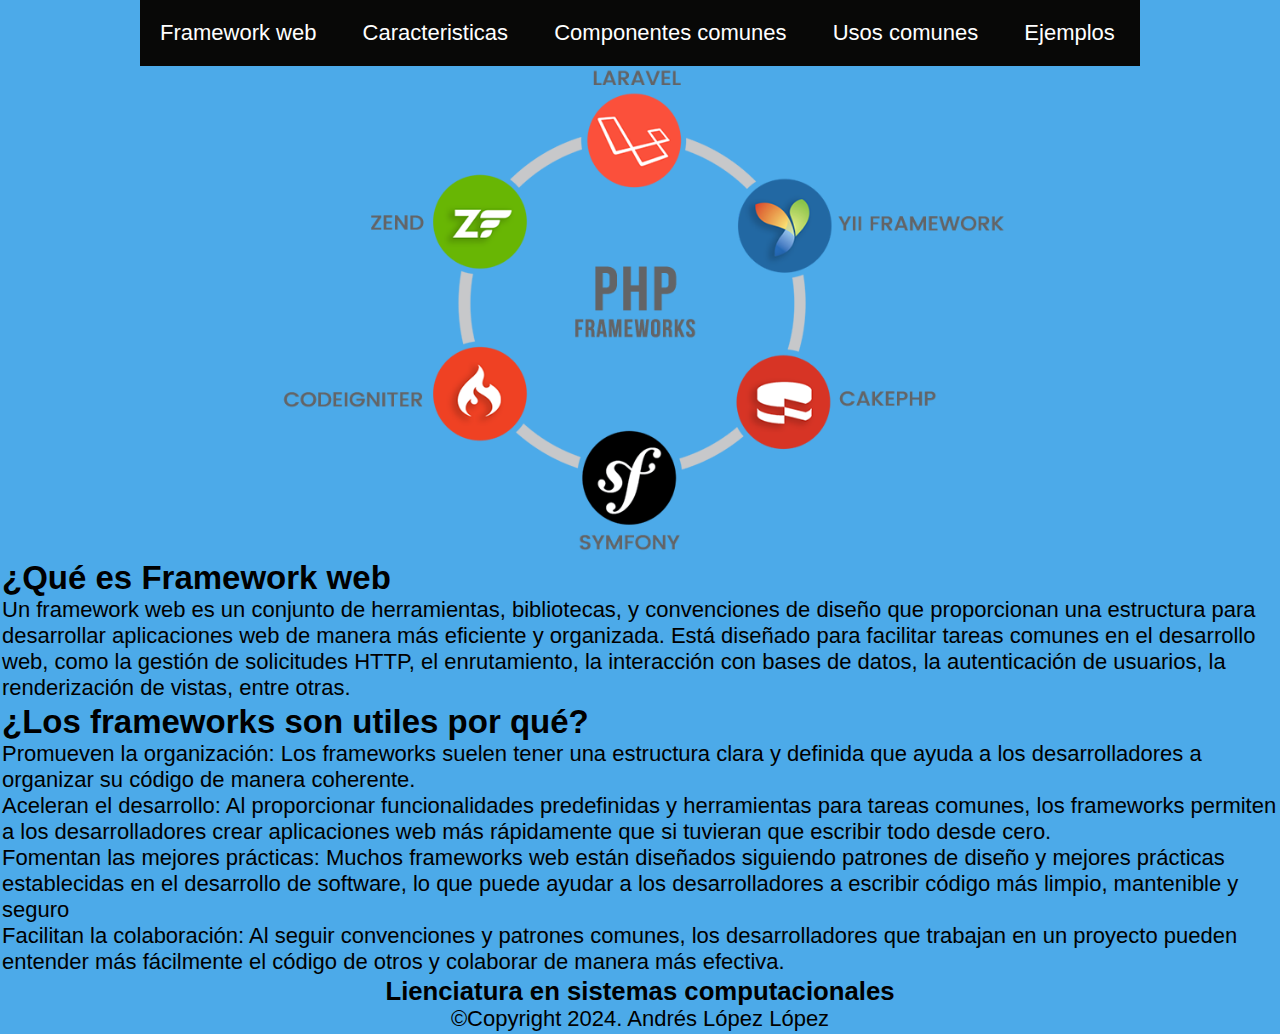
<file: index.html>
<!DOCTYPE html>
<html lang="en">
<head>
    <meta charset="UTF-8">
    <meta name="viewport" content="width=device-width, initial-scale=1.0">
    <title>Creando tu primer sitio en HTML5</title>
    <link rel="stylesheet" href="css/style.css">
</head>
<body>
    <td rowspan="3" width="20%"><!--Menu-->
        <ul class="menu">
            <li><a href="index.html">Framework web</a></li>
            <li><a href="caracteristicas.html">Caracteristicas</a></li>
            <li><a href="componentes.html">Componentes comunes</a></li>
            <li><a href="usos.html">Usos comunes</a></li>
            <li><a href="ejemplo.html">Ejemplos</a></li>
        </ul>
    </td>
    <table>
       <tr><!--Cuerpo-->
        <td colspan="2" style="text-align: center;"><img src="imagenes/imagen7.png" width="60%"></td>
       </tr>
       <tr>
        <td>
            <h2>¿Qué es Framework web</h2>
            <p class="justificado">
                Un framework web es un conjunto de herramientas, bibliotecas, y convenciones de diseño que proporcionan una estructura para desarrollar aplicaciones web 
                de manera más eficiente y organizada. Está diseñado para facilitar tareas comunes en el desarrollo web, como la gestión de solicitudes HTTP, el enrutamiento, 
                la interacción con bases de datos, la autenticación de usuarios, la renderización de vistas, entre otras.
            </p>
        </td>
       </tr>
       <tr>
        <td>
            <h2>¿Los frameworks son utiles por qué?</h2>
            <p>
                <li class="justificado">Promueven la organización: Los frameworks suelen tener una estructura clara y definida que ayuda a los desarrolladores a organizar su código de manera coherente.</li>
                <li class="justificado">Aceleran el desarrollo: Al proporcionar funcionalidades predefinidas y herramientas para tareas comunes, los frameworks permiten a los desarrolladores crear aplicaciones web más rápidamente que si tuvieran que escribir todo desde cero.</li>
                <li class="justificado">Fomentan las mejores prácticas: Muchos frameworks web están diseñados siguiendo patrones de diseño y mejores prácticas establecidas en el desarrollo de software, lo que puede ayudar a los desarrolladores a escribir código más limpio, mantenible y seguro</li>
                <li class="justificado">Facilitan la colaboración: Al seguir convenciones y patrones comunes, los desarrolladores que trabajan en un proyecto pueden entender más fácilmente el código de otros y colaborar de manera más efectiva.</li>
            </p>
        </td>
       </tr>
       <tr heigth="100px"> <!--Pie de página-->
        <td colspan="2" >
            <center><h3> Lienciatura en sistemas computacionales</h3></center>
            <center><p>&copy;Copyright 2024. Andrés López López</p></center>
        </td>
    </tr>
    </table>
</body>
</html>
</file>
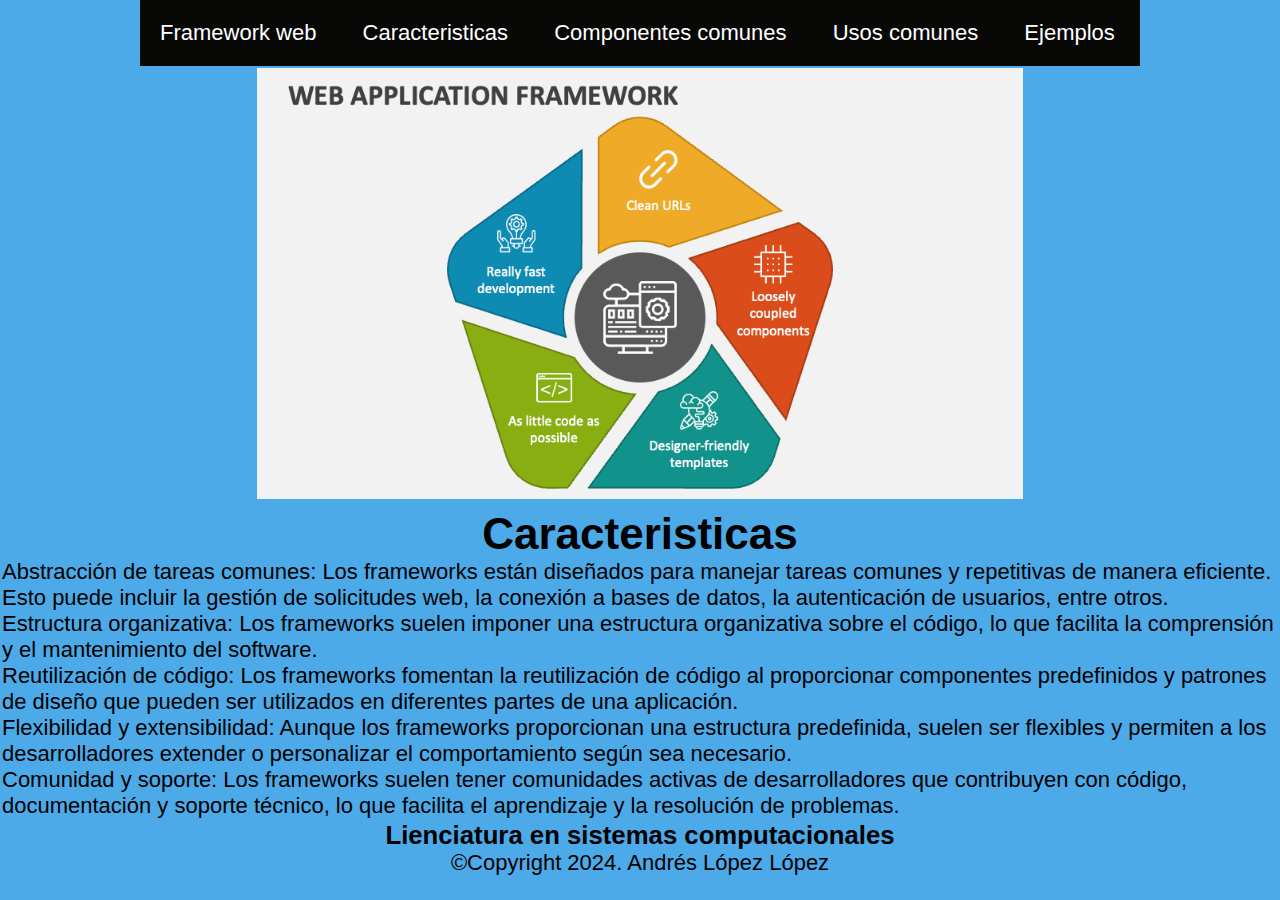
<file: caracteristicas.html>
<!DOCTYPE html>
<html lang="en">
<head>
    <meta charset="UTF-8">
    <meta name="viewport" content="width=device-width, initial-scale=1.0">
    <title>Caracteristicas</title>
    <link rel="stylesheet" href="css/style.css">
</head>
<body>
    <td rowspan="3" width="20%"><!--Menu-->
        <ul class="menu">
            <li><a href="index.html">Framework web</a></li>
            <li><a href="caracteristicas.html">Caracteristicas</a></li>
            <li><a href="componentes.html">Componentes comunes</a></li>
            <li><a href="usos.html">Usos comunes</a></li>
            <li><a href="ejemplo.html">Ejemplos</a></li>
        </ul>
    </td>
    <table>
        <tr><!--Encabezado-->
            <td colspan="2" style="text-align: center;"><img src="imagenes/imagen9.png" width="60%"></td>
        </tr>
        <tr>
            <td></td>
        <tr><!--Cuerpo-->
            <td>
                <p class="justificado">
                    <center><h1>Caracteristicas</h1></center>
                    <li class="justificado">Abstracción de tareas comunes: Los frameworks están diseñados para manejar tareas comunes y repetitivas de manera eficiente. Esto puede incluir la gestión de solicitudes web, la conexión a bases de datos, la autenticación de usuarios, entre otros.</li>
                    <li class="justificado">Estructura organizativa: Los frameworks suelen imponer una estructura organizativa sobre el código, lo que facilita la comprensión y el mantenimiento del software.</li>
                    <li class="justificado">Reutilización de código: Los frameworks fomentan la reutilización de código al proporcionar componentes predefinidos y patrones de diseño que pueden ser utilizados en diferentes partes de una aplicación.</li>
                    <li class="justificado">Flexibilidad y extensibilidad: Aunque los frameworks proporcionan una estructura predefinida, suelen ser flexibles y permiten a los desarrolladores extender o personalizar el comportamiento según sea necesario.</li>
                    <li class="justificado">Comunidad y soporte: Los frameworks suelen tener comunidades activas de desarrolladores que contribuyen con código, documentación y soporte técnico, lo que facilita el aprendizaje y la resolución de problemas.</li>
                    
                </p>
            </td>
        </tr>
        <tr heigth="100px"> <!--Pie de página-->
            <td colspan="2" >
                <center><h3> Lienciatura en sistemas computacionales</h3>
                <p>&copy;Copyright 2024. Andrés López López</p></center>
            </td>
        </tr>
    </head>
    </table>
</body>
</html>
</file>
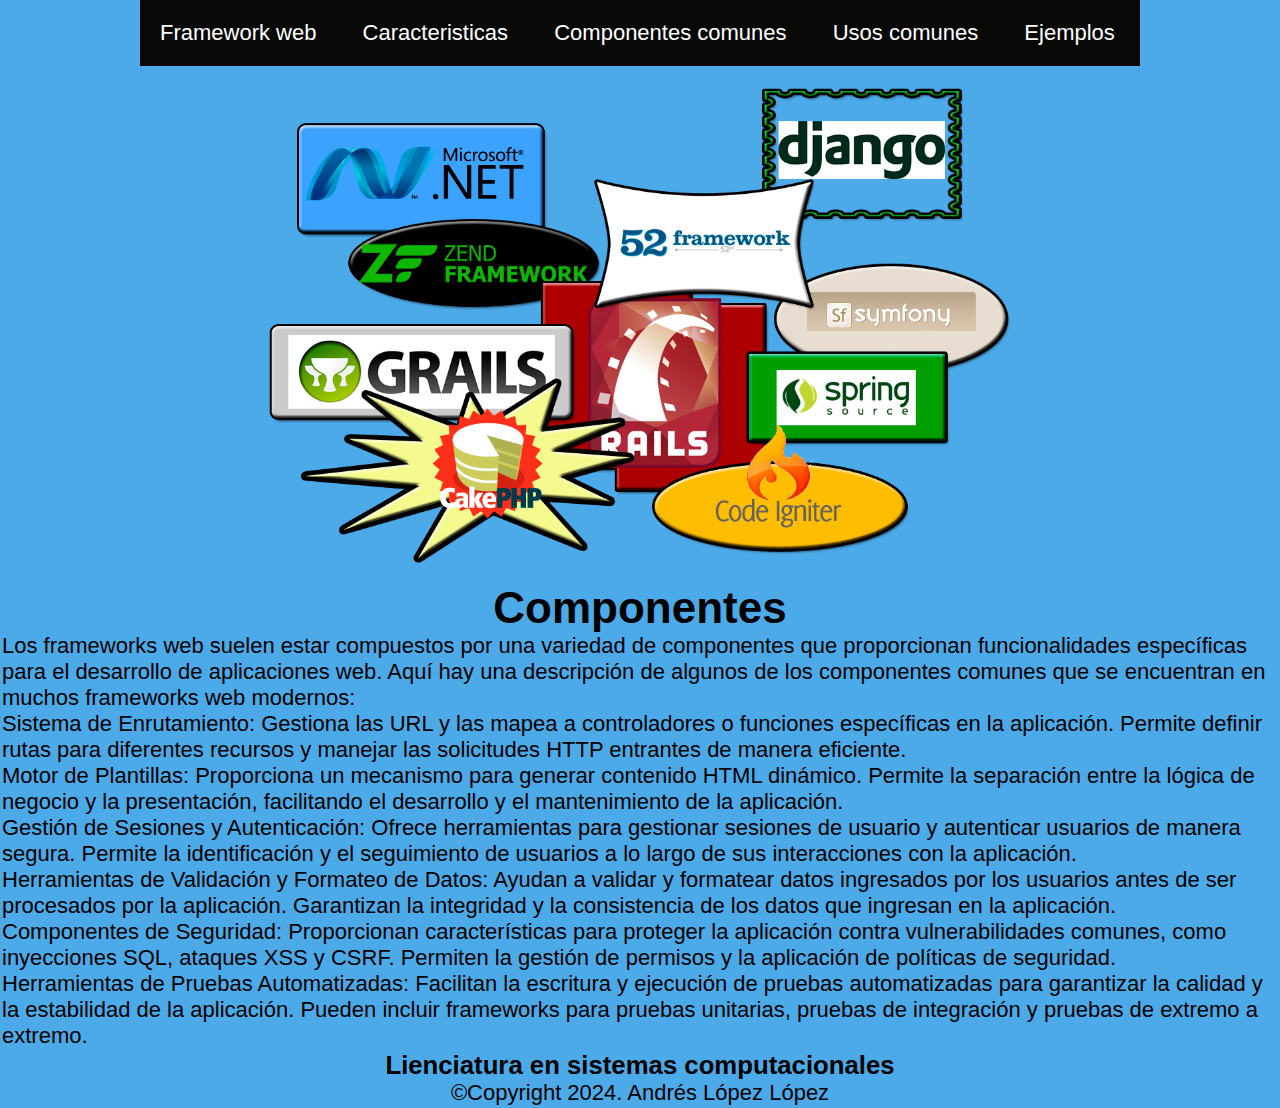
<file: componentes.html>
<!DOCTYPE html>
<html lang="en">
<head>
    <meta charset="UTF-8">
    <meta name="viewport" content="width=device-width, initial-scale=1.0">
    <title>Componentes</title>
    <link rel="stylesheet" href="css/style.css">
</head>
<body>
    <td rowspan="3" width="20%"><!--Menu-->
        <ul class="menu">
            <li><a href="index.html">Framework web</a></li>
            <li><a href="caracteristicas.html">Caracteristicas</a></li>
            <li><a href="componentes.html">Componentes comunes</a></li>
            <li><a href="usos.html">Usos comunes</a></li>
            <li><a href="ejemplo.html">Ejemplos</a></li>
        </ul>
    </td>
    <table>
        <tr><!--Encabezado-->
            <td colspan="2" style="text-align: center;"><img src="imagenes/imagen5.png" width="60%"></td>
        </tr>
        <tr><!--Cuerpo-->
            <td>
                <center><h1>Componentes</h1></center>
                <p class="justificado">
                    Los frameworks web suelen estar compuestos por una variedad de componentes que proporcionan funcionalidades 
                    específicas para el desarrollo de aplicaciones web. Aquí hay una descripción de algunos de los componentes comunes que se encuentran 
                    en muchos frameworks web modernos:
                    <li class="justificado">Sistema de Enrutamiento: Gestiona las URL y las mapea a controladores o funciones específicas en la aplicación.
                        Permite definir rutas para diferentes recursos y manejar las solicitudes HTTP entrantes de manera eficiente.</li>
                    <li class="justificado">Motor de Plantillas: Proporciona un mecanismo para generar contenido HTML dinámico.
                        Permite la separación entre la lógica de negocio y la presentación, facilitando el desarrollo y el mantenimiento de la aplicación.</li>
                    <li class="justificado">Gestión de Sesiones y Autenticación: Ofrece herramientas para gestionar sesiones de usuario y autenticar usuarios de manera segura.
                        Permite la identificación y el seguimiento de usuarios a lo largo de sus interacciones con la aplicación.</li>
                    <li class="justificado">Herramientas de Validación y Formateo de Datos: Ayudan a validar y formatear datos ingresados por los usuarios antes de ser procesados por la aplicación.
                        Garantizan la integridad y la consistencia de los datos que ingresan en la aplicación.</li>
                    <li class="justificado">Componentes de Seguridad: Proporcionan características para proteger la aplicación contra vulnerabilidades comunes, como inyecciones SQL, ataques XSS y CSRF.
                        Permiten la gestión de permisos y la aplicación de políticas de seguridad.</li>
                    <li class="justificado">Herramientas de Pruebas Automatizadas: Facilitan la escritura y ejecución de pruebas automatizadas para garantizar la calidad y la estabilidad de la aplicación.
                        Pueden incluir frameworks para pruebas unitarias, pruebas de integración y pruebas de extremo a extremo.</li>
                </p>
                
            </td>
        </tr>
        <tr heigth="100px"> <!--Pie de página-->
            <td colspan="2" >
                <center><h3> Lienciatura en sistemas computacionales</h3>
                <p>&copy;Copyright 2024. Andrés López López</p></center>
            </td>
        </tr>
    </head>
    </table>
</body>
</html>
</file>
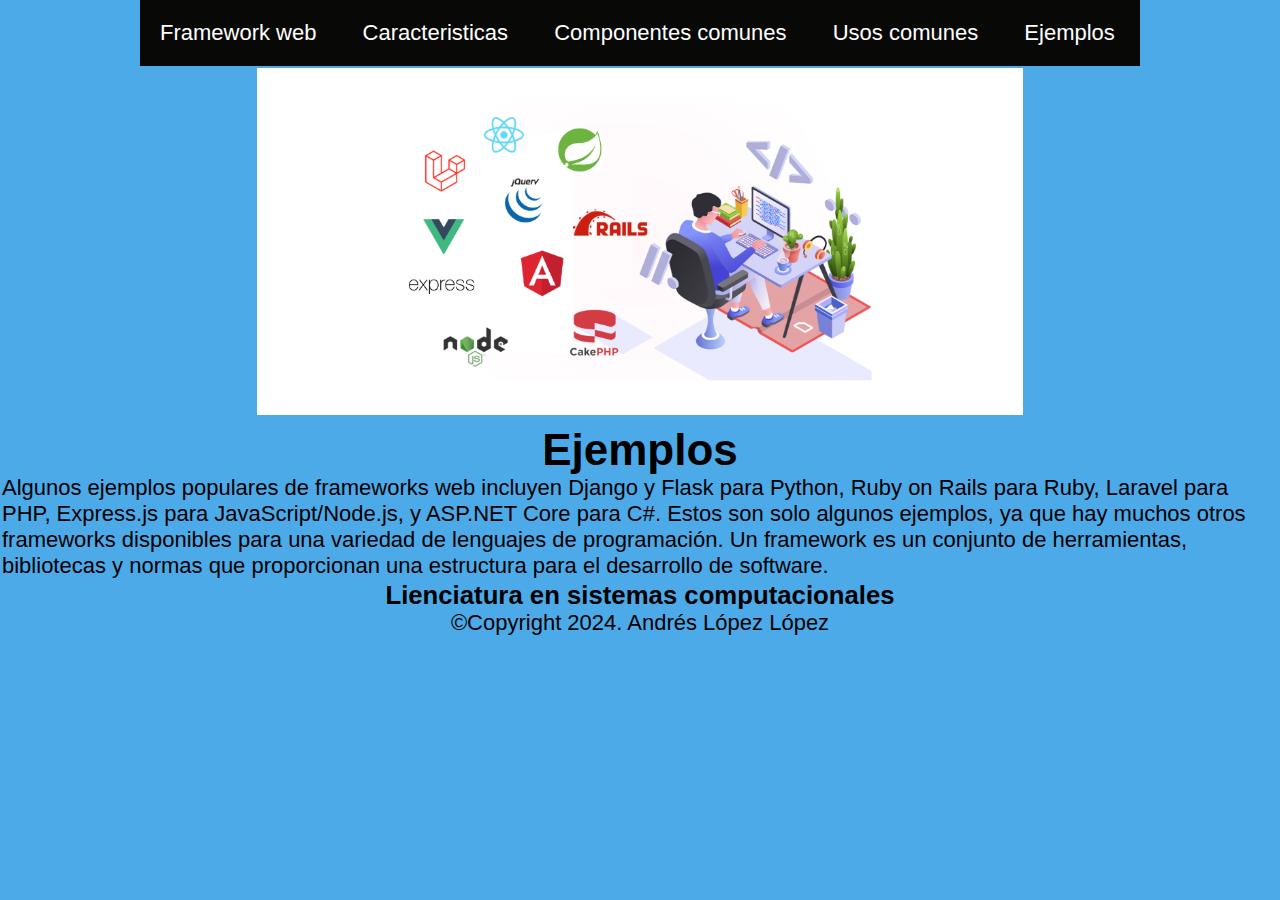
<file: ejemplo.html>
<!DOCTYPE html>
<html lang="en">
<head>
    <meta charset="UTF-8">
    <meta name="viewport" content="width=device-width, initial-scale=1.0">
    <title>Ejemplo</title>
    <link rel="stylesheet" href="css/style.css">
</head>
<body>
    <td rowspan="3" width="20%"><!--Menu-->
        <ul class="menu">
            <li><a href="index.html">Framework web</a></li>
            <li><a href="caracteristicas.html">Caracteristicas</a></li>
            <li><a href="componentes.html">Componentes comunes</a></li>
            <li><a href="usos.html">Usos comunes</a></li>
            <li><a href="ejemplo.html">Ejemplos</a></li>
        </ul>
    </td>
    <table>
        <tr><!--Encabezado-->
            <td colspan="2" style="text-align: center;"><img src="imagenes/imagen3.png" width="60%"></td>
        </tr>
        <tr>
        <tr><!--Cuerpo-->
            <td>
                <p class="justificado">
                    <center><h1>Ejemplos</h1></center>
                    Algunos ejemplos populares de frameworks web incluyen Django y Flask para Python, 
                    Ruby on Rails para Ruby, Laravel para PHP, Express.js para JavaScript/Node.js, y ASP.NET Core para C#. 
                    Estos son solo algunos ejemplos, ya que hay muchos otros frameworks disponibles para una variedad de lenguajes de programación. 
                    Un framework es un conjunto de herramientas, bibliotecas y normas que proporcionan una estructura para el desarrollo de software. 
                </p>
            </td>
        </tr>
        <tr heigth="100px"> <!--Pie de página-->
            <td colspan="2" >
                <center><h3> Lienciatura en sistemas computacionales</h3>
                <p>&copy;Copyright 2024. Andrés López López</p></center>
            </td>
        </tr>
    </head>
    </table>
</body>
</html>
</file>
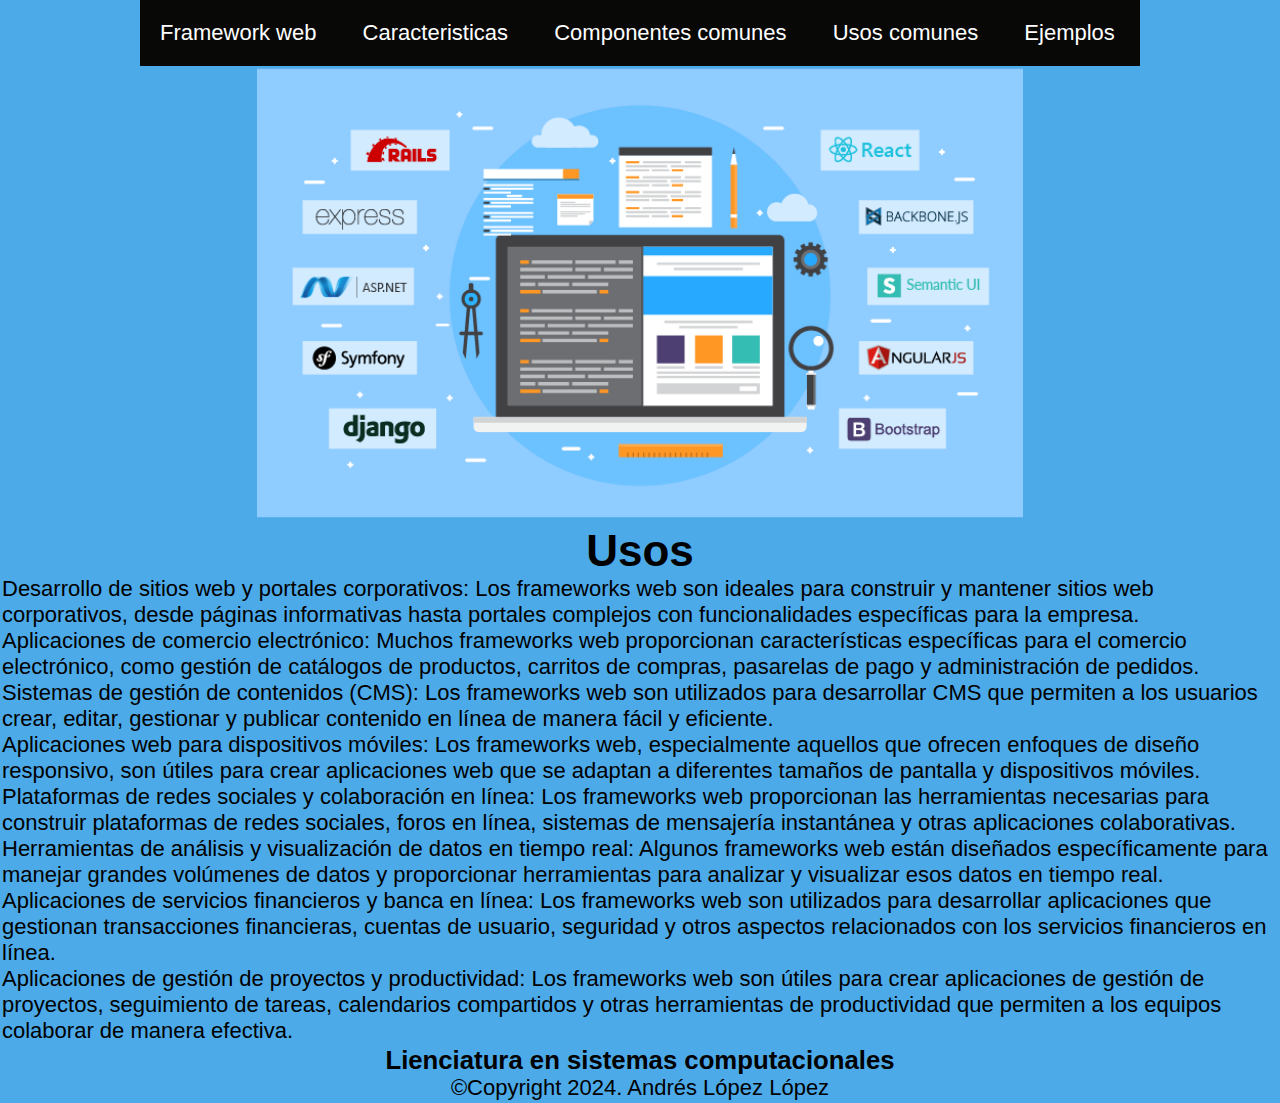
<file: usos.html>
<!DOCTYPE html>
<html lang="en">
<head>
    <meta charset="UTF-8">
    <meta name="viewport" content="width=device-width, initial-scale=1.0">
    <title>Usos</title>
    <link rel="stylesheet" href="css/style.css">
</head>
<body>
    <td rowspan="3" width="20%"><!--Menu-->
        <ul class="menu">
            <li><a href="index.html">Framework web</a></li>
            <li><a href="caracteristicas.html">Caracteristicas</a></li>
            <li><a href="componentes.html">Componentes comunes</a></li>
            <li><a href="usos.html">Usos comunes</a></li>
            <li><a href="ejemplo.html">Ejemplos</a></li>
        </ul>
    </td>
    <table>
        <tr><!--Encabezado-->
            <td colspan="2" style="text-align: center;"><img src="imagenes/imagen2.png" width="60%"></td>
        </tr>
        <tr>
            <td><!--Cuerpo-->
                <center><h1>Usos</h1></center>
                <p class="justificado">
                    <li class="justificado">Desarrollo de sitios web y portales corporativos: Los frameworks web son ideales para construir y mantener sitios web corporativos, desde páginas informativas hasta portales complejos con funcionalidades específicas para la empresa.</li>
                    <li class="justificado">Aplicaciones de comercio electrónico: Muchos frameworks web proporcionan características específicas para el comercio electrónico, como gestión de catálogos de productos, carritos de compras, pasarelas de pago y administración de pedidos.</li>
                    <li class="justificado">Sistemas de gestión de contenidos (CMS): Los frameworks web son utilizados para desarrollar CMS que permiten a los usuarios crear, editar, gestionar y publicar contenido en línea de manera fácil y eficiente.</li>
                    <li class="justificado">Aplicaciones web para dispositivos móviles: Los frameworks web, especialmente aquellos que ofrecen enfoques de diseño responsivo, son útiles para crear aplicaciones web que se adaptan a diferentes tamaños de pantalla y dispositivos móviles.</li>
                    <li class="justificado">Plataformas de redes sociales y colaboración en línea: Los frameworks web proporcionan las herramientas necesarias para construir plataformas de redes sociales, foros en línea, sistemas de mensajería instantánea y otras aplicaciones colaborativas.</li>
                    <li class="justificado">Herramientas de análisis y visualización de datos en tiempo real: Algunos frameworks web están diseñados específicamente para manejar grandes volúmenes de datos y proporcionar herramientas para analizar y visualizar esos datos en tiempo real.</li>
                    <li class="justificado">Aplicaciones de servicios financieros y banca en línea: Los frameworks web son utilizados para desarrollar aplicaciones que gestionan transacciones financieras, cuentas de usuario, seguridad y otros aspectos relacionados con los servicios financieros en línea.</li>
                    <li class="justificado">Aplicaciones de gestión de proyectos y productividad: Los frameworks web son útiles para crear aplicaciones de gestión de proyectos, seguimiento de tareas, calendarios compartidos y otras herramientas de productividad que permiten a los equipos colaborar de manera efectiva.</li>
               </p>
            </td>
        </tr>
        <tr heigth="100px"> <!--Pie de página-->
            <td colspan="2" >
                <center><h3> Lienciatura en sistemas computacionales</h3>
                <p>&copy;Copyright 2024. Andrés López López</p></center>
            </td>
        </tr>
    </head>
    </table>
</body>
</html>
</file>
<file: css/style.css>
*{
    padding: 0px;
    margin: 0px;
}
#header {
    margin: auto;
    width: 500px;
    font-family: 'Gill Sans', 'Gill Sans MT', Calibri, 'Trebuchet MS', sans-serif;
}
body{
    font-family: 'Segoe UI', Tahoma, Geneva, Verdana, sans-serif;
    background: #e8e8e8;
}
.menu{
    list-style: none;
    padding: 0;
    background: #080807;
    width: 90%;
    max-width: 1000px;
    margin: auto;
}
.menu li a{
    text-decoration: none;
    color: white;
    padding: 20px;
    display: block;
}
.menu li{
    display: inline-block;
    text-align: center;
}
.menu li a:hover{
    background: #aa1611;
}

body {
    background-color: #4caae9;
    font-family: cursive 'Gill Sans', 'Gill Sans MT', Calibri, 'Trebuchet MS', sans-serif;
    font-size: 22px;
}
ul{
    list-style: none; /*Estilos de listas*/
}
td {
    vertical-align: text-top;
}


div {
    color: #d11111;
    height: 100%;
    height: 100%;
    padding: 20px 10px 20px 40px;
    margin: 10px;
    border: 1px solid #999999;
    background-color: #6b7bd6;
    border-radius: 15px;
    border: solid 2px #999999;
    border-radius: 15px 0px 15px 0px;
    box-shadow: 2px 2px 5px #C0C2C3;
}
</file>
